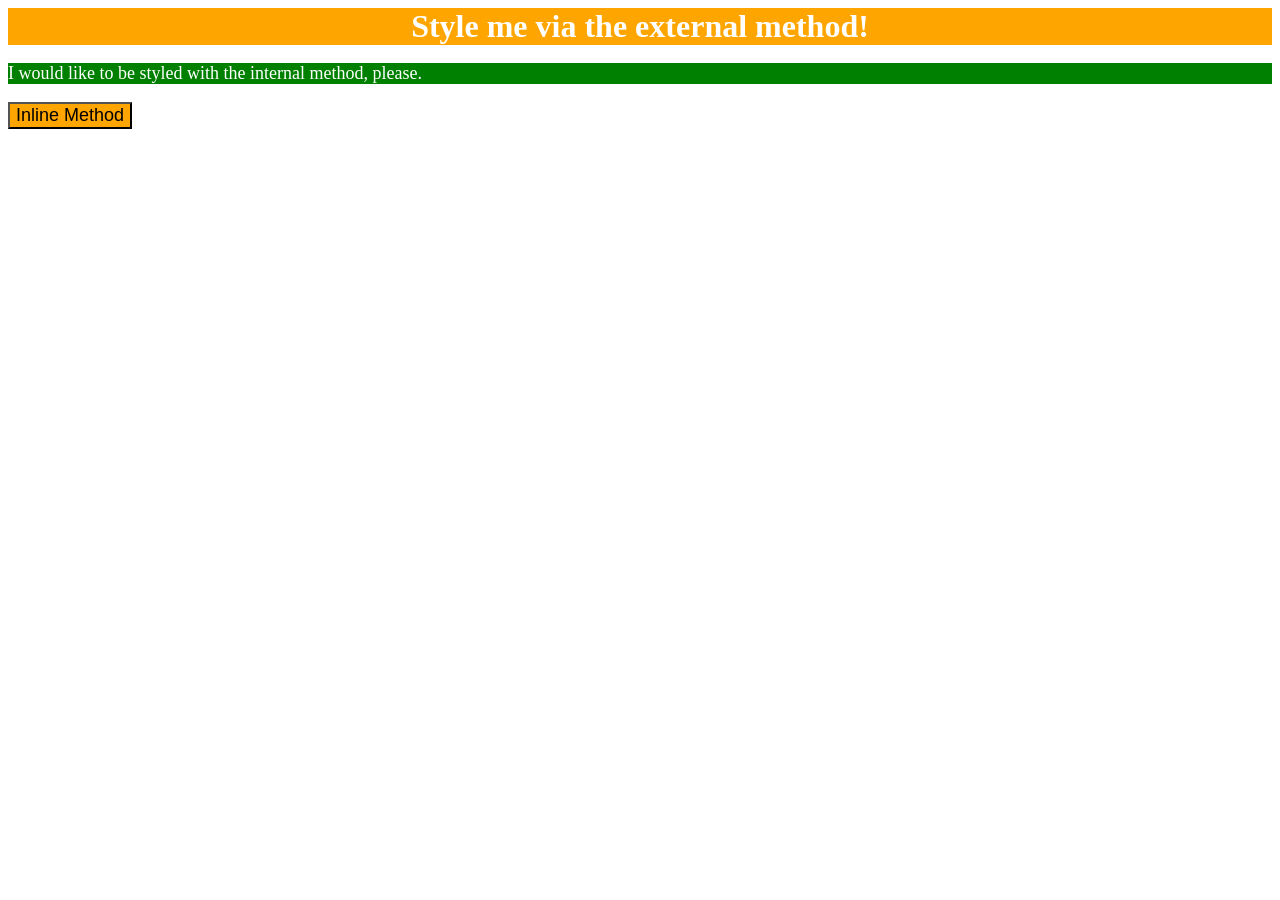
<file: foundations/intro-to-css/01-css-methods/index.html>
<!DOCTYPE html>
<html lang="en">
  <head>
    <meta charset="UTF-8">
    <meta http-equiv="X-UA-Compatible" content="IE=edge">
    <meta name="viewport" content="width=device-width, initial-scale=1.0">
    <title>Methods for Adding CSS</title>
    <link rel="stylesheet" href="styles.css">
    <style>
      p {
        color: white;
        background-color: green;
        font-size: 18px;
      }
    </style>
  </head>
  <body>
    <div>Style me via the external method!</div>
    <p>I would like to be styled with the internal method, please.</p>
    <button style="background-color: orange; font-size: 18px;">Inline Method</button>
  </body>
</html>
</file>
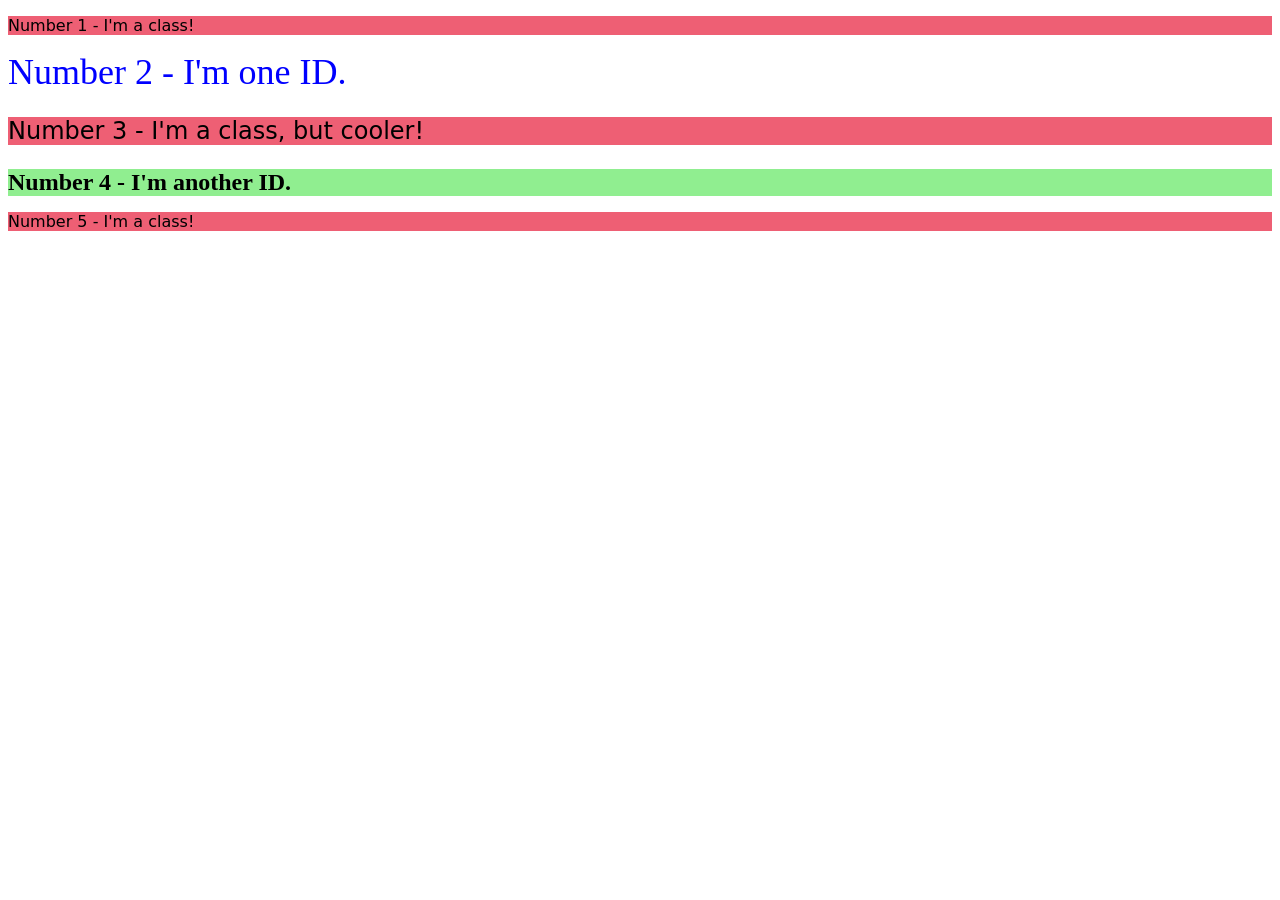
<file: foundations/intro-to-css/02-class-id-selectors/index.html>
<!DOCTYPE html>
<html lang="en">
  <head>
    <meta charset="UTF-8">
    <meta http-equiv="X-UA-Compatible" content="IE=edge">
    <meta name="viewport" content="width=device-width, initial-scale=1.0">
    <title>Class and ID Selectors</title>
    <link rel="stylesheet" href="style.css">
  </head>
  <body>
    <p class="odd">Number 1 - I'm a class!</p>
    <div id="number2">Number 2 - I'm one ID.</div>
    <p class="odd" id="unique">Number 3 - I'm a class, but cooler!</p>
    <div id="number4">Number 4 - I'm another ID.</div>
    <p class="odd">Number 5 - I'm a class!</p>
  </body>
</html>
</file>
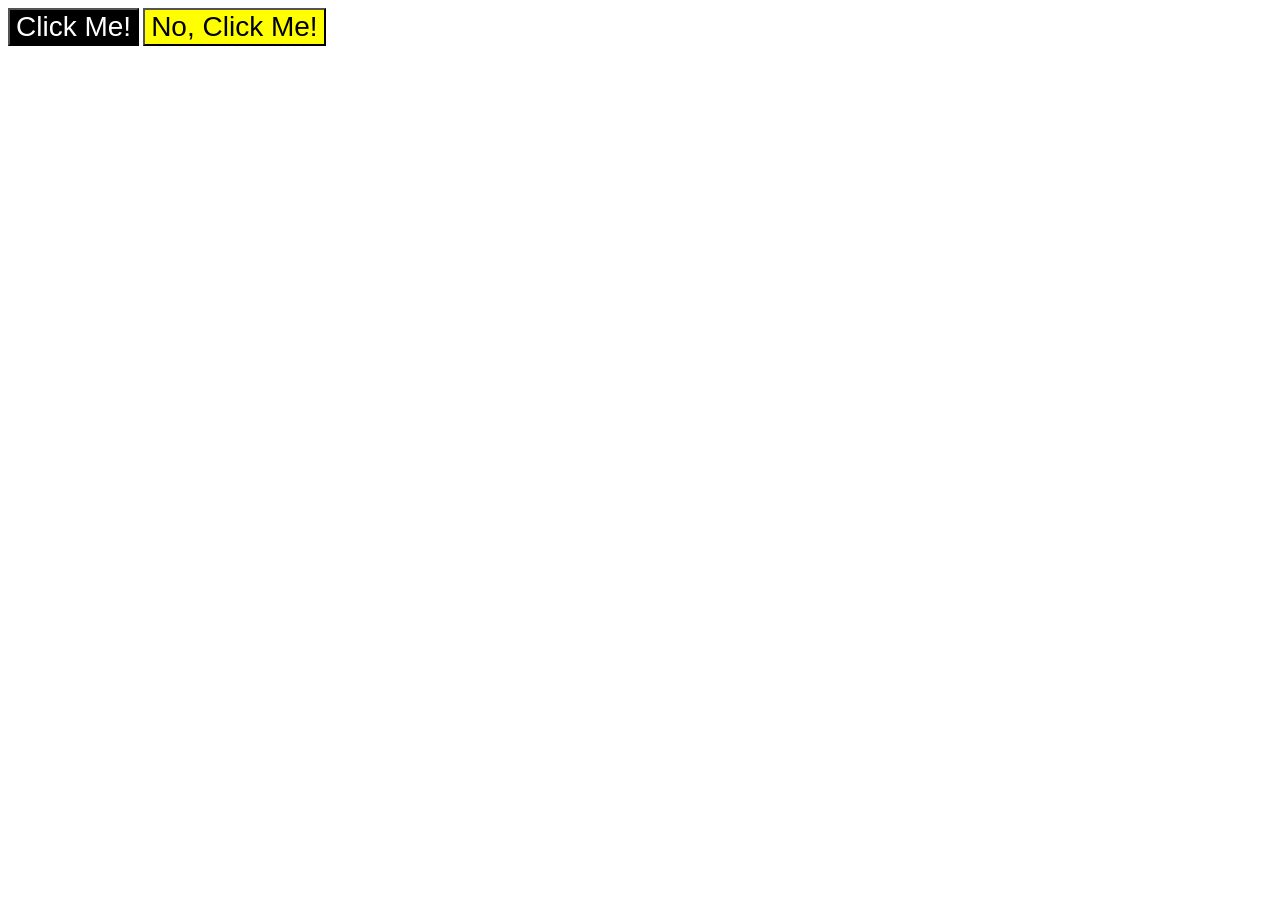
<file: foundations/intro-to-css/03-grouping-selectors/index.html>
<!DOCTYPE html>
<html lang="en">
  <head>
    <meta charset="UTF-8">
    <meta http-equiv="X-UA-Compatible" content="IE=edge">
    <meta name="viewport" content="width=device-width, initial-scale=1.0">
    <title>Grouping Selectors</title>
    <link rel="stylesheet" href="style.css">
  </head>
  <body>
    <button class="first lol">Click Me!</button>
    <button class="second lol">No, Click Me!</button>
  </body>
</html>
</file>
<file: foundations/intro-to-css/01-css-methods/styles.css>
div {
    color:white;
    background-color: orange;
    font-size: 32px;
    font-weight: bold;
    text-align: center;
}
</file>
<file: foundations/intro-to-css/02-class-id-selectors/style.css>
.odd {
    background-color: rgb(238, 95, 116);
    font-family: Verdana, 'DejaVu Sans', sans-serif;
}

#number2 {
    color: blue;
    font-size: 36px;
}

.odd#unique {
    font-size: 24px;
}

#number4 {
    background-color: lightgreen;
    font-size: 24px;
    font-weight: bold;
}
</file>
<file: foundations/intro-to-css/03-grouping-selectors/style.css>
.first {
    background-color: black;
    color: white;
}
.second {
    background-color: yellow;
}
.lol {
    font-size: 28px;
    font-family: Helvetica, "Times New Roman", sans-serif;
}
</file>
